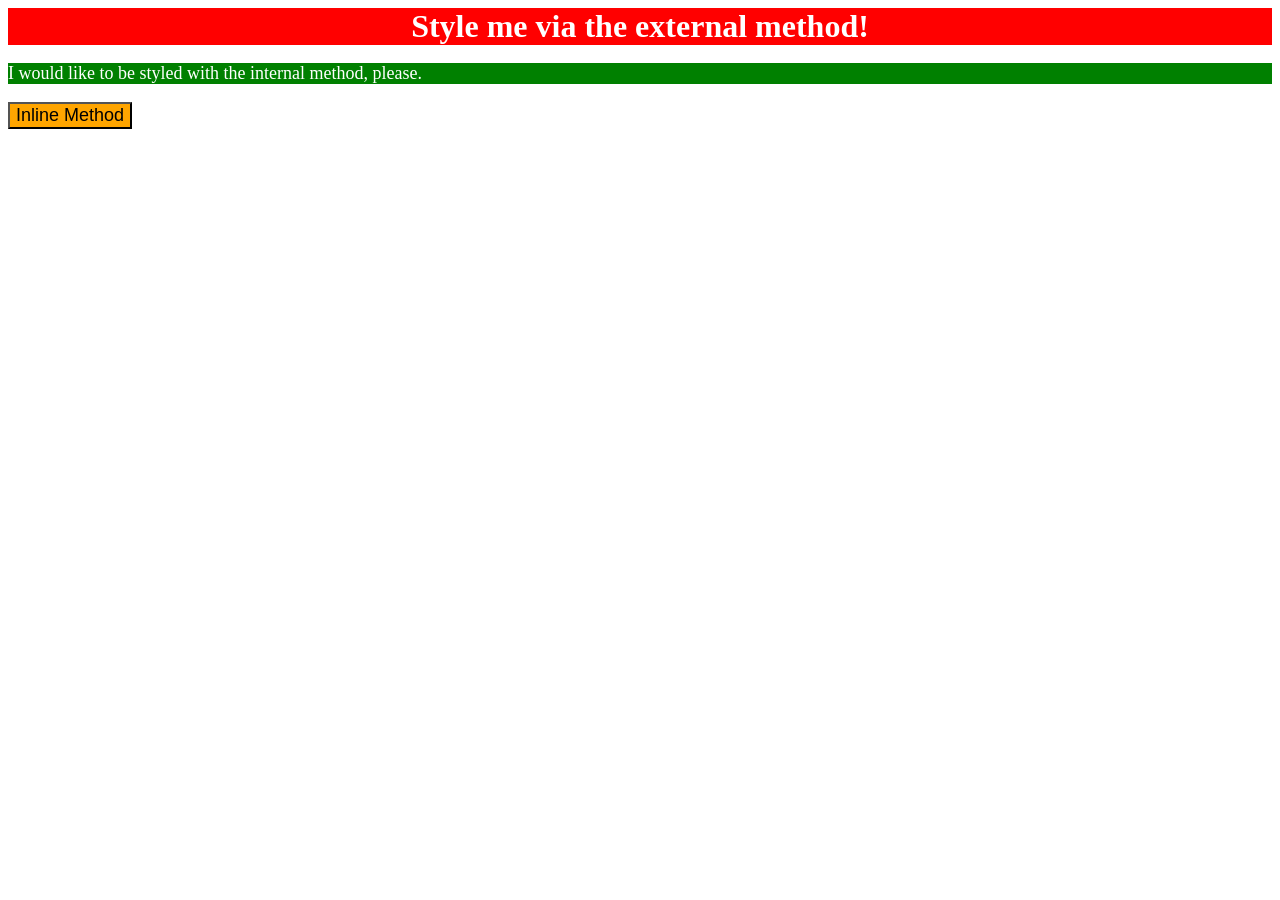
<file: foundations/intro-to-css/01-css-methods/index.html>
<!DOCTYPE html>
<html lang="en">
  <head>
    <meta charset="UTF-8">
    <meta http-equiv="X-UA-Compatible" content="IE=edge">
    <meta name="viewport" content="width=device-width, initial-scale=1.0">
    <title>Methods for Adding CSS</title>
    <link rel="stylesheet" href="style.css">
    <style>
      p {
        background-color: green;
        color: white;
        font-size: 18px;
      }
    </style>
  </head>
  <body>
    <div>Style me via the external method!</div>
    <p>I would like to be styled with the internal method, please.</p>
    <button style="background-color: orange; font-size: 18px;">Inline Method</button>
  </body>
</html>
</file>
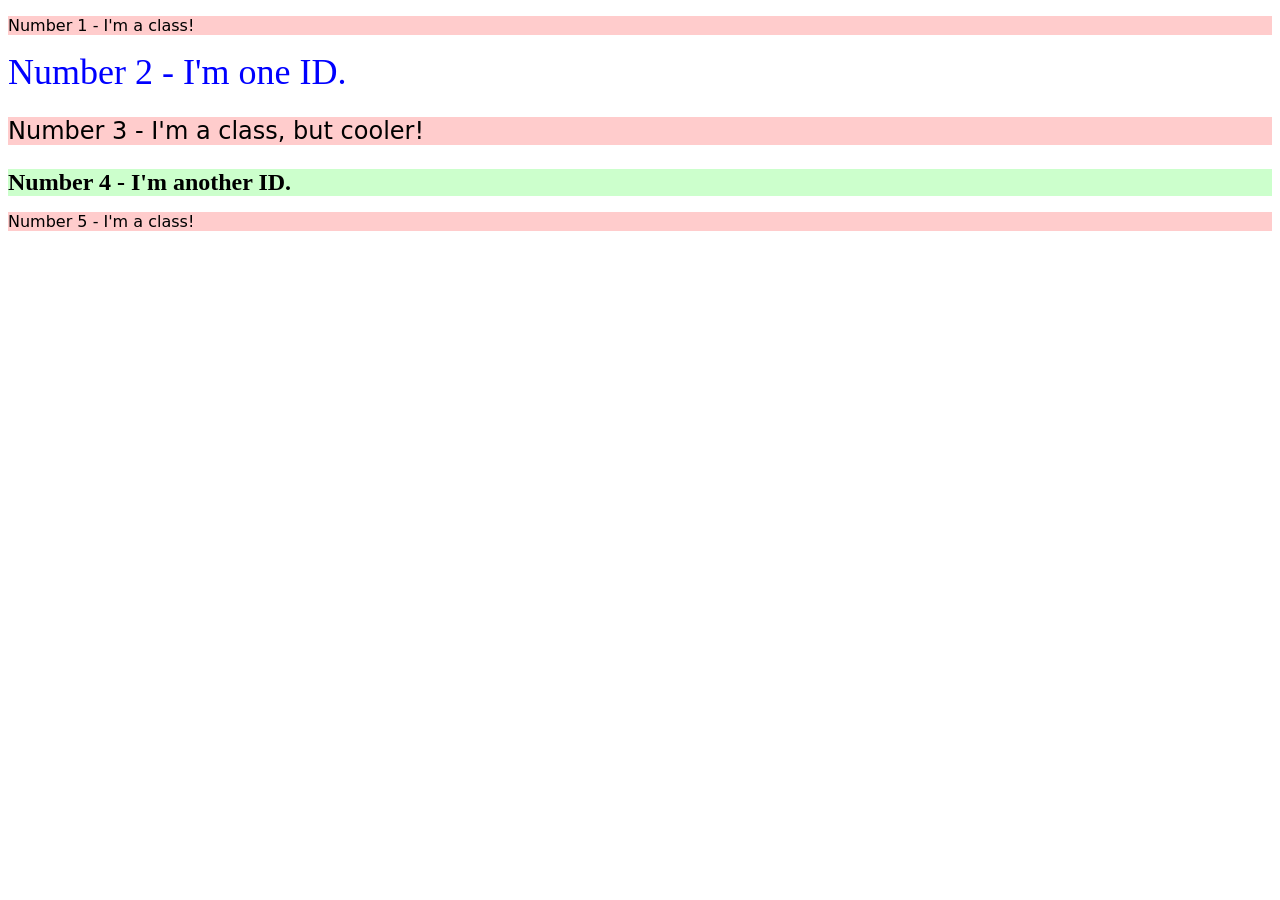
<file: foundations/intro-to-css/02-class-id-selectors/index.html>
<!DOCTYPE html>
<html lang="en">
  <head>
    <meta charset="UTF-8">
    <meta http-equiv="X-UA-Compatible" content="IE=edge">
    <meta name="viewport" content="width=device-width, initial-scale=1.0">
    <title>Class and ID Selectors</title>
    <link rel="stylesheet" href="style.css">
  </head>
  <body>
    <p class="odd">Number 1 - I'm a class!</p>
    <div id="second">Number 2 - I'm one ID.</div>
    <p class="odd bigger">Number 3 - I'm a class, but cooler!</p>
    <div id="fourth">Number 4 - I'm another ID.</div>
    <p class="odd">Number 5 - I'm a class!</p>
  </body>
</html>
</file>
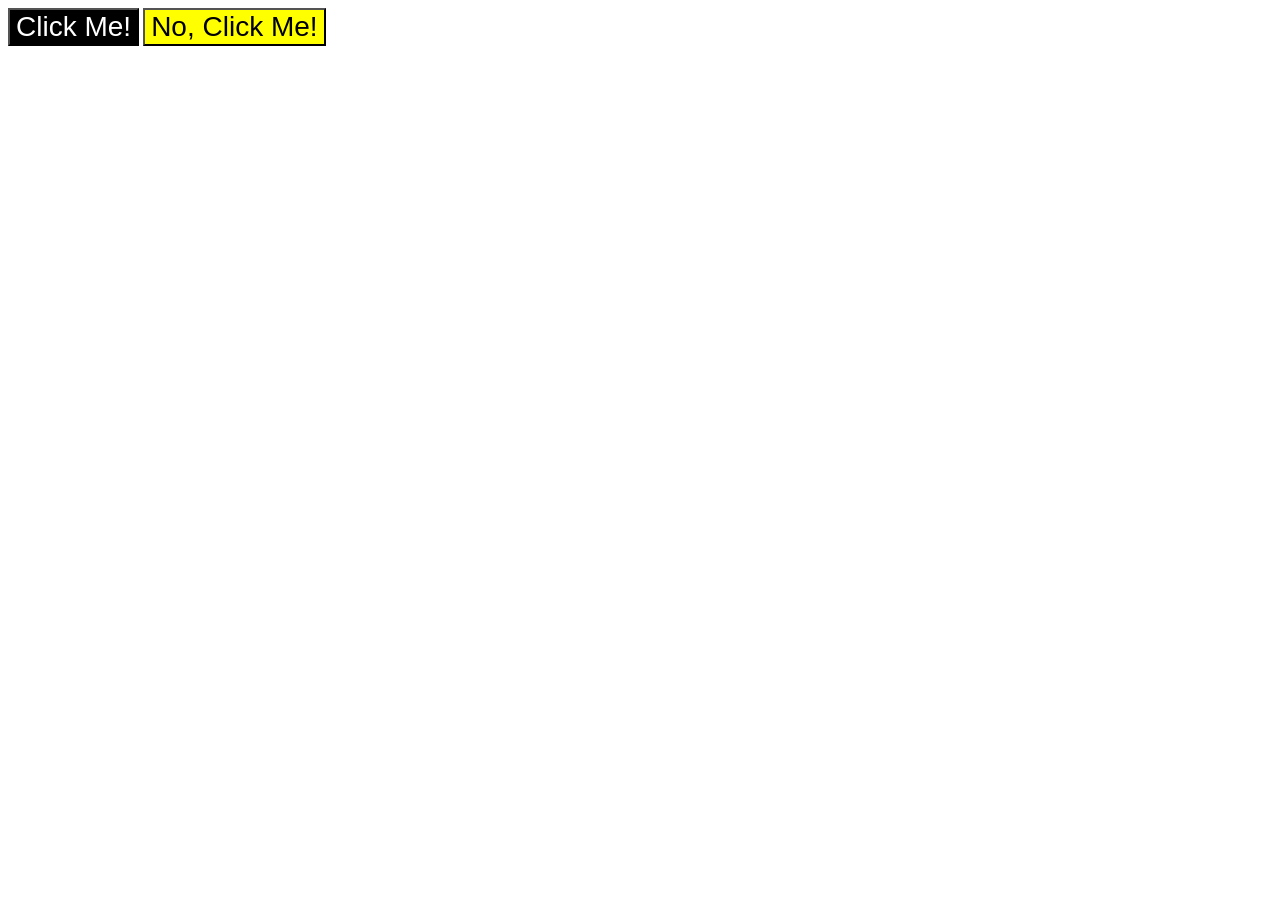
<file: foundations/intro-to-css/03-grouping-selectors/index.html>
<!DOCTYPE html>
<html lang="en">
  <head>
    <meta charset="UTF-8">
    <meta http-equiv="X-UA-Compatible" content="IE=edge">
    <meta name="viewport" content="width=device-width, initial-scale=1.0">
    <title>Grouping Selectors</title>
    <link rel="stylesheet" href="style.css">
  </head>
  <body>
    <button class="btn-dark">Click Me!</button>
    <button class="btn-yellow">No, Click Me!</button>
  </body>
</html>
</file>
<file: foundations/intro-to-css/01-css-methods/style.css>
div {
  background-color: red;
  color: white;
  font-size: 32px;
  text-align: center;
  font-weight: bold;
}
</file>
<file: foundations/intro-to-css/02-class-id-selectors/style.css>
.odd {
  background-color: #ffcccc;
  font-family: Verdana, "DejaVu Sans", sans-serif;
}

#second {
  color: #0000ff;
  font-size: 36px;
}

.bigger {
  font-size: 24px;
}

#fourth {
  background-color: #ccffcc;
  font-size: 24px;
  font-weight: bold;
}
</file>
<file: foundations/intro-to-css/03-grouping-selectors/style.css>
.btn-dark,
.btn-yellow {
  font-size: 28px;
  font-family: Helvetica, "Times New Roman", sans-serif;
}

.btn-dark {
  background-color: black;
  color: white;
}

.btn-yellow {
  background-color: yellow;
}
</file>
